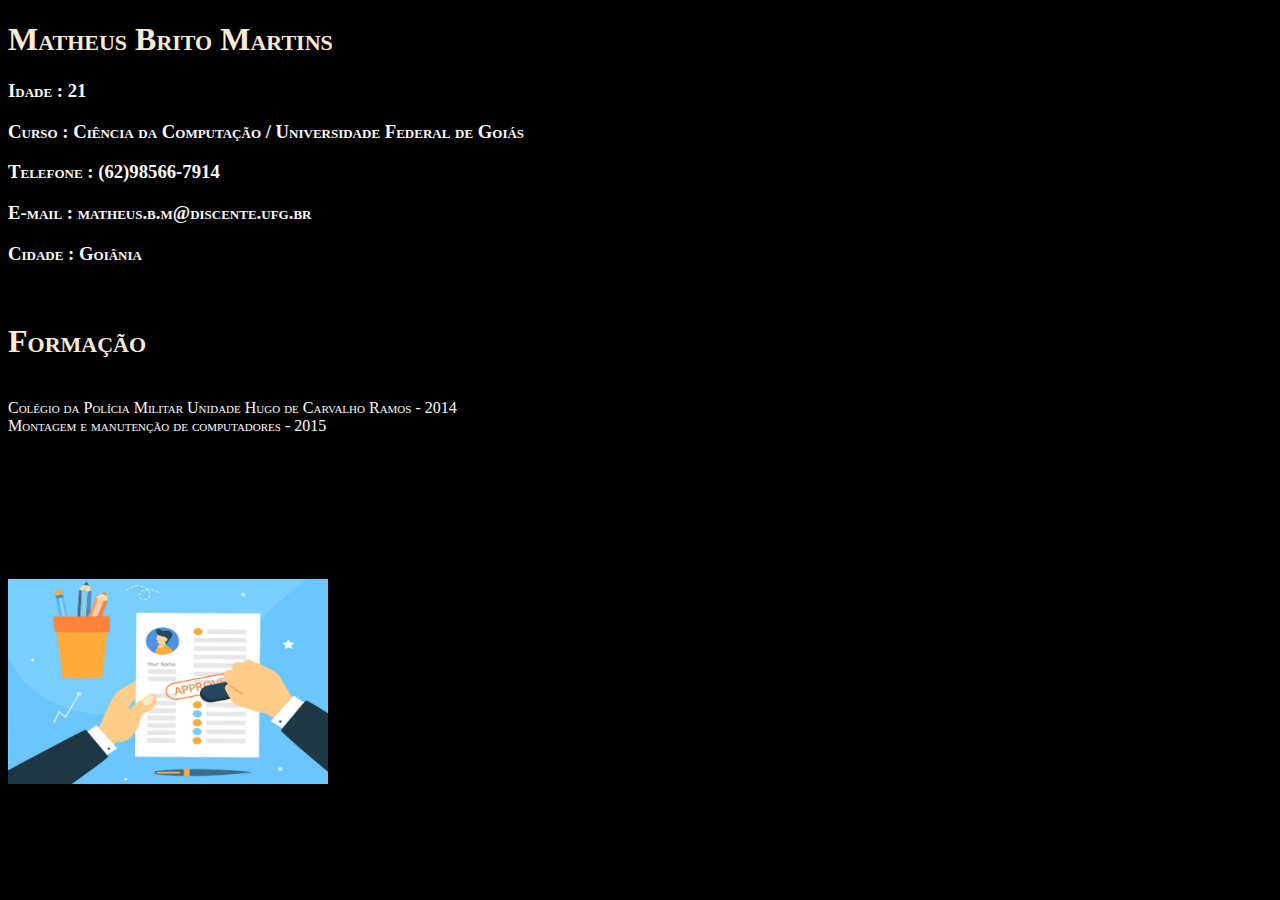
<file: index.html>
<!DOCTYPE html>
<html lang="pt-br">
<head>
    <meta charset="UTF-8">
    <link href="style.css" rel="stylesheet">
    <title>Matheus Brito Martins</title>
    <style>
        .Cor_Fonte{
            color : rgb(252, 252, 252);
        }
      
    </style>
</head>
<body style="background-color:black;">
 <a ref="https://google.com" class="classe1">  
    <h1> Matheus Brito Martins  </h1>
    </a>
       <div class = Cor_Fonte>
               <h3>Idade : 21</h3>
               <h3>Curso : Ciência da Computação / Universidade Federal de Goiás</h3>
               <h3>Telefone : (62)98566-7914</h3>
               <h3>E-mail : matheus.b.m@discente.ufg.br</h3>
               <h3>Cidade : Goiânia</h3>

             <a ref="https://google.com" class="classe1">  
               <br><h1>Formação</h1> </br>
               </a>

                Colégio da Polícia Militar Unidade Hugo de Carvalho Ramos - 2014
                <br> Montagem e manutenção de computadores - 2015</br>
               <br></br>
               
           

               <br></br>
               <br></br>
               <br></br>

       </div>



       <!--<img src="teste2.jpg" width="320" height="205" id="teste"
       onmouseout= "this.src = 'teste.jpg' "
       onmousedown= "this.src = 'imagem.jpg'" -->

       <img src= "teste2.jpg"  width= "320" height="205" 
        onMouseOver= "this.src = 'teste.jpeg'"
        onMouseOut= "this.src = 'teste2.jpg' ">
      
        
       
         
    
    
</body>
</html>
</file>
<file: style.css>
body{

    font-variant:small-caps;
    
}
h1{
    color: antiquewhite;

}
a:link, a:visited, a:active {
	text-decoration:none;
	}
a:hover {
	text-decoration: underline; 
	color:rgb(247, 7, 7); 
	background:rgb(248, 5, 5); 
 }
    

    #teste{position:relative;top:0}
    #teste:hover{top:-50px;box-shadow:0 50px 50px rgb(235, 4, 4);
       transition: all .2s ease-in-out}
</file>
